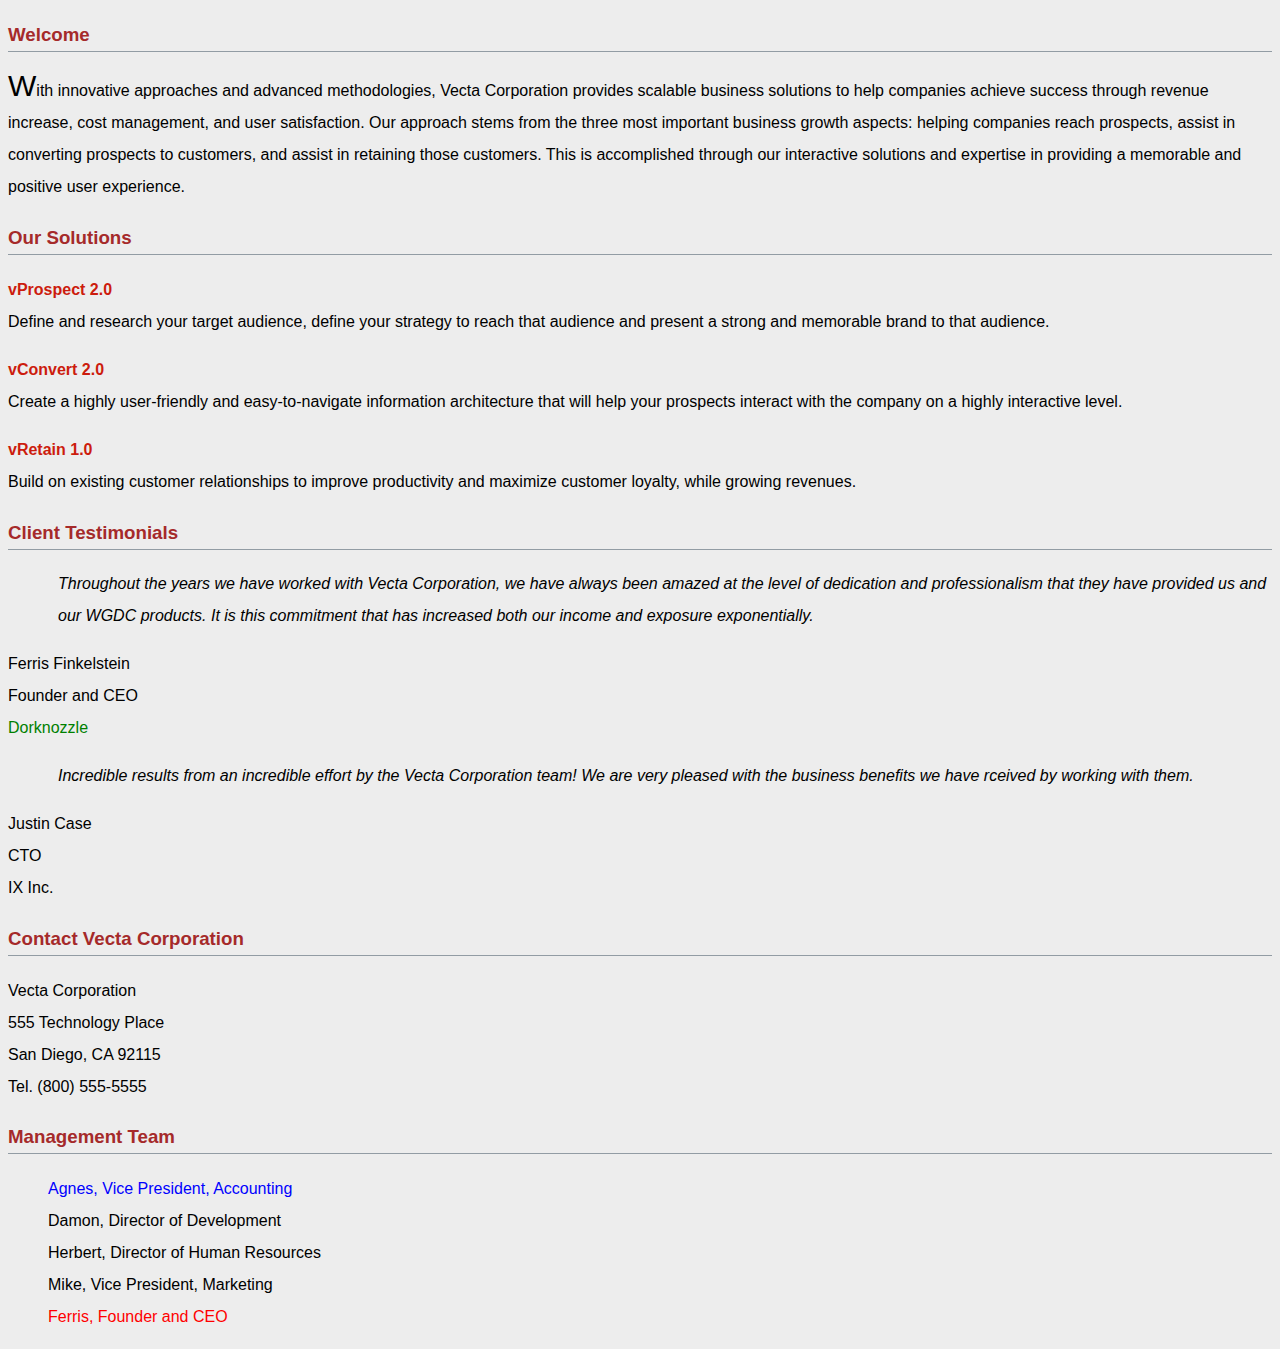
<file: Part1/index.html>
<!doctype html>
<html lang="en">
<head>
<meta charset="utf-8">
<title>Welcome to Vecta Corp.</title>
<link href="styles/styles.css" rel="stylesheet">
</head>

<body>
<h3>Welcome</h3>

<p>
    With innovative approaches and advanced methodologies, Vecta Corporation provides scalable business solutions to help companies achieve success through revenue increase, cost management, and user satisfaction. Our approach stems from the three most important business growth aspects: helping companies reach prospects, assist in converting prospects to customers, and assist in retaining those customers. This is accomplished through our interactive solutions and expertise in providing a memorable and positive user experience.
</p>

<h3>Our Solutions</h3>

<p class="solution">vProspect 2.0<br>
    Define and research your target audience, define your strategy to reach that audience and present a strong and memorable brand to that audience.
</p>

<p class="solution">vConvert 2.0<br>
    Create a highly user-friendly and easy-to-navigate information architecture that will help your prospects interact with the company on a highly interactive level.
</p>

<p class="solution">vRetain 1.0<br>
    Build on existing customer relationships to improve productivity and maximize customer loyalty, while growing revenues.
</p>

<h3>Client Testimonials</h3>

<p id="testimonial1">
    Throughout the years we have worked with Vecta Corporation, we have always been amazed at the level of dedication and professionalism that they have provided us and our WGDC products. It is this commitment that has increased both our income and exposure exponentially.
</p>
<p>
    Ferris Finkelstein<br>
    Founder and CEO<br>
    <a href="http://www.dorknozzle.com">Dorknozzle</a>
</p>

<p id="testimonial2">
    Incredible results from an incredible effort by the Vecta Corporation team! We are very pleased with the business benefits we have rceived by working with them.
</p>
<p>
    Justin Case<br>
    CTO<br>
    IX Inc.
</p>

<h3>Contact Vecta Corporation</h3>

<p>Vecta Corporation<br>
555 Technology Place<br>
San Diego, CA 92115<br>
Tel. (800) 555-5555</p>

<h3>Management Team</h3>

<ul>
    <li>Agnes, Vice President, Accounting</li>
    <li>Damon, Director of Development</li>
    <li>Herbert, Director of Human Resources</li>
    <li>Mike, Vice President, Marketing</li>
    <li>Ferris, Founder and CEO</li>
</ul>
</body>
</html>
</file>
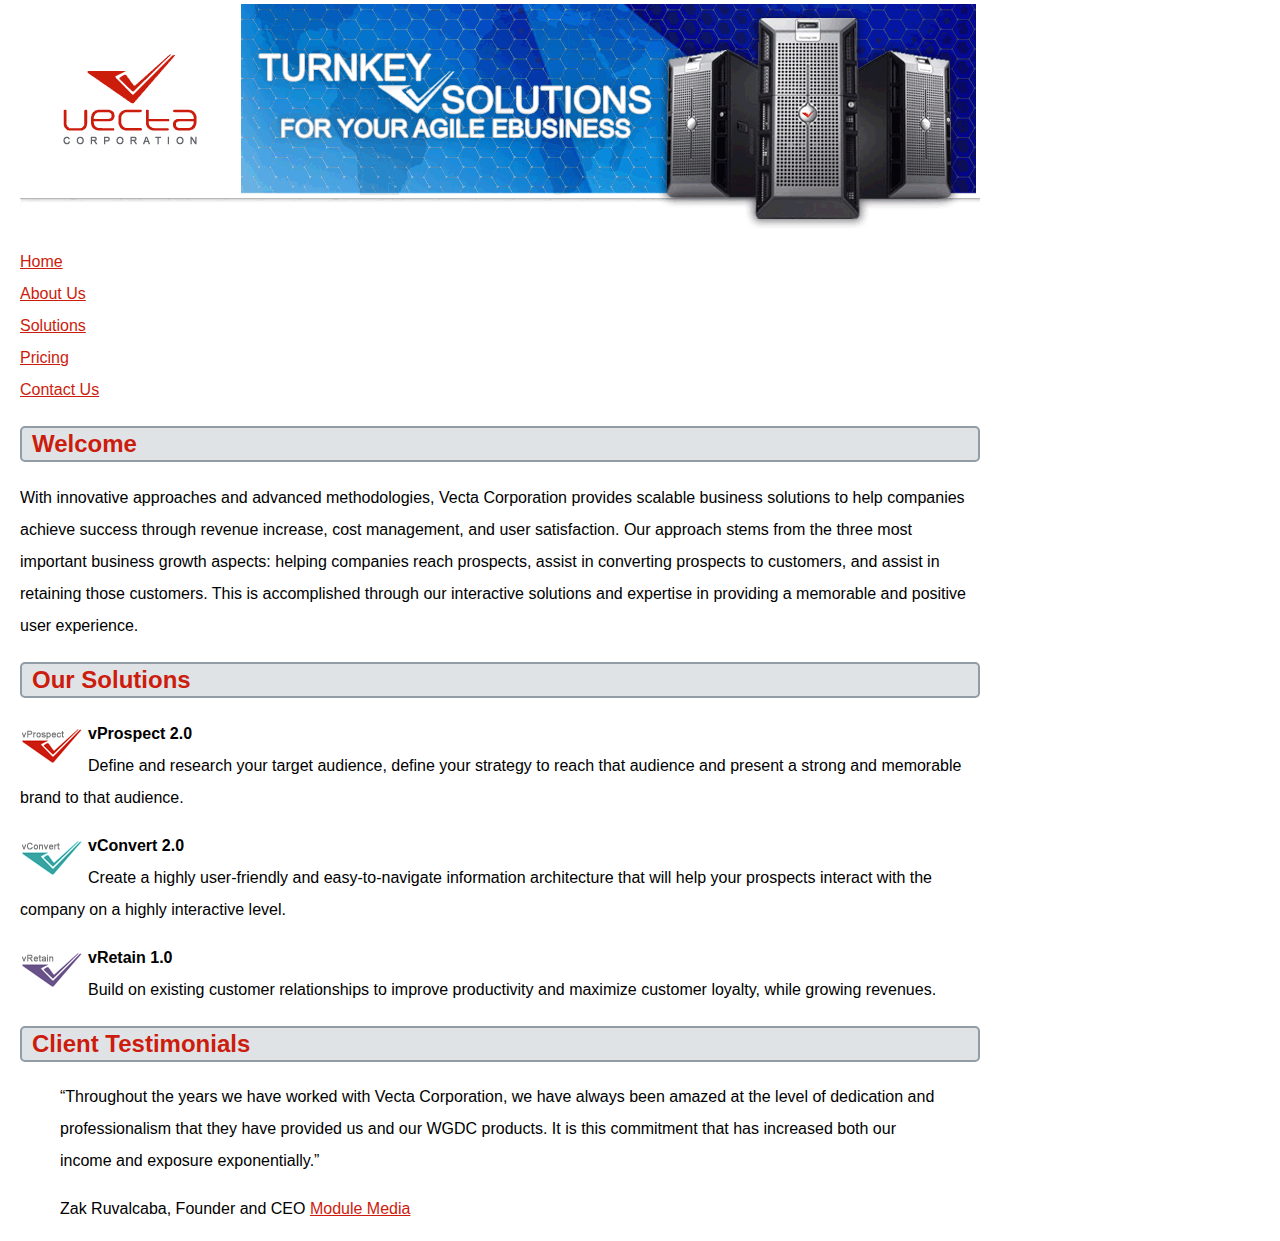
<file: Part2/vectacorp/index.html>
<!doctype html>
<html lang="en">
<head>
	<meta charset="utf-8">
    <title>Welcome to Vecta Corporation</title>
    <link href="styles/styles.css" rel = "stylesheet">
    <style>
        p:not(:first-of-type):first-line{
            font-weight: bold; 
        }
    </style>
</head>

<body>
<img src="images/header.gif" alt="">
<ul>
    <li><a href="index.html">Home</a></li>
    <li><a href="aboutus.html">About Us</a></li>
    <li><a href="solutions.html">Solutions</a></li>
    <li><a href="pricing.html">Pricing</a></li>
    <li><a href="contactus.html">Contact Us</a></li>
</ul>
<h2>Welcome</h2>
<p>
    With innovative approaches and advanced methodologies, Vecta Corporation provides scalable business solutions to help companies achieve success through revenue increase, cost management, and user satisfaction. Our approach stems from the three most important business growth aspects: helping companies reach prospects, assist in converting prospects to customers, and assist in retaining those customers. This is accomplished through our interactive solutions and expertise in providing a memorable and positive user experience.
</p>
<h2>Our Solutions</h2>
<p><img src="images/logo_vprospect.gif" width="63" height="36" alt=""> vProspect 2.0<br>
    Define and research your target audience, define your strategy to reach that audience and present a strong and memorable brand to that audience.
</p>
<p><img src="images/logo_vconvert.gif" width="63" height="36" alt=""> vConvert 2.0<br>
    Create a highly user-friendly and easy-to-navigate information architecture that will help your prospects interact with the company on a highly interactive level.
</p>
<p><img src="images/logo_vretain.gif" width="63" height="36" alt=""> vRetain 1.0<br>
    Build on existing customer relationships to improve productivity and maximize customer loyalty, while growing revenues.
</p>
<h2>Client Testimonials</h2>
<blockquote><q>Throughout the years we have worked with Vecta Corporation, we have always been amazed at the level of dedication and professionalism that they have provided us and our WGDC products. It is this commitment that has increased both our income and exposure exponentially.</q></blockquote>
<blockquote>Zak Ruvalcaba, Founder and CEO <a href="http://www.modulemedia.com" target="_blank">Module Media</a></blockquote>
</body>
</html>
</file>
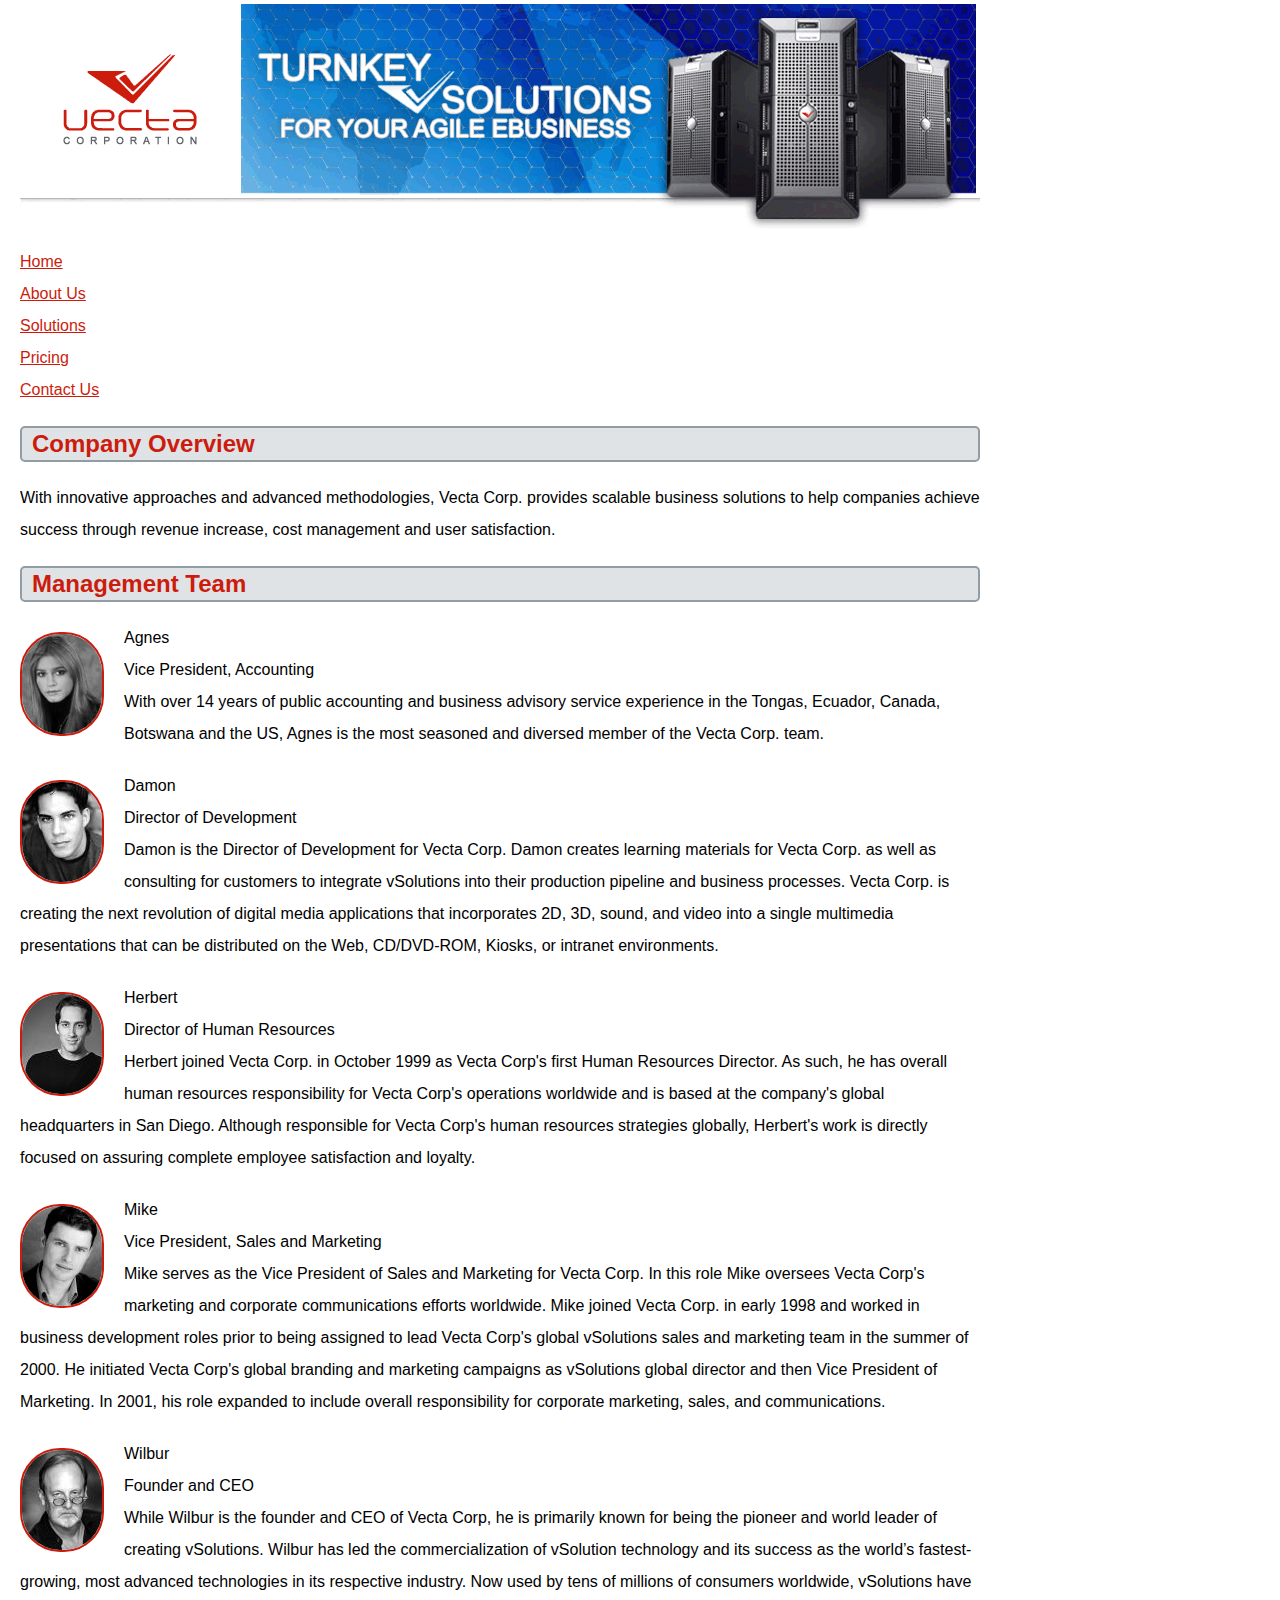
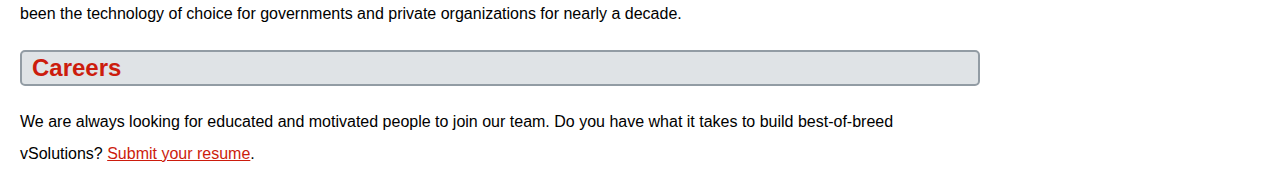
<file: Part2/vectacorp/aboutus.html>
<!doctype html>
<html lang="en">
<head>
	<meta charset="utf-8">
    <title>About Vecta Corporation</title>
    <link href="styles/styles.css" rel = "stylesheet">
</head>

<body>
<img src="images/header.gif" alt="">
<ul>
    <li><a href="index.html">Home</a></li>
    <li><a href="aboutus.html">About Us</a></li>
    <li><a href="solutions.html">Solutions</a></li>
    <li><a href="pricing.html">Pricing</a></li>
    <li><a href="contactus.html">Contact Us</a></li>
</ul>
<h2>Company Overview</h2>
<p>
    With innovative approaches and advanced methodologies, Vecta Corp. provides scalable business solutions to help companies achieve success through revenue increase, cost management and user satisfaction.
</p>
<h2>Management Team</h2>
    <section>
        <img src="images/head_agnes.gif" width="80" height="100" alt="Agnes"> Agnes<br>
        <p>Vice President, Accounting<br>
            With over 14 years of public accounting and business advisory service experience in the Tongas, Ecuador, Canada, Botswana and the US, Agnes is the most seasoned and diversed member of the Vecta Corp. team.
        </p>
    </section>
    <section>
        <img src="images/head_damon.gif" width="80" height="100" alt="Damon"> Damon<br>
        <p>Director of Development<br>
            Damon is the Director of Development for Vecta Corp. Damon creates learning materials for Vecta Corp. as well as consulting for customers to integrate vSolutions into their production pipeline and business processes. Vecta Corp. is creating the next revolution of digital media applications that incorporates 2D, 3D, sound, and video into a single multimedia presentations that can be distributed on the Web, CD/DVD-ROM, Kiosks, or intranet environments.
        </p>
    </section>
    <section>
        <img src="images/head_herbert.gif" width="80" height="100" alt=""> Herbert<br>
        <p>Director of Human Resources<br>
            Herbert joined Vecta Corp. in October 1999 as Vecta Corp's first Human Resources Director. As such, he has overall human resources responsibility for Vecta Corp's operations worldwide and is based at the company's global headquarters in San Diego. Although responsible for Vecta Corp's human resources strategies globally, Herbert's work is directly focused on assuring complete employee satisfaction and loyalty.
        </p>
    </section>
    <section>
        <img src="images/head_mike.gif" width="80" height="100" alt="Mike"> Mike<br>
        <p>Vice President, Sales and Marketing<br>
            Mike serves as the Vice President of Sales and Marketing for Vecta Corp. In this role Mike oversees Vecta Corp's marketing and corporate communications efforts worldwide. Mike joined Vecta Corp. in early 1998 and worked in business development roles prior to being assigned to lead Vecta Corp's global vSolutions sales and marketing team in the summer of 2000. He initiated Vecta Corp's global branding and marketing campaigns as vSolutions global director and then Vice President of Marketing. In 2001, his role expanded to include overall responsibility for corporate marketing, sales, and communications.
        </p>
    </section>
    <section>
        <img src="images/head_wilbur.gif" width="80" height="100" alt="Wilbur"> Wilbur<br>
        <p>Founder and CEO<br>
            While Wilbur is the founder and CEO of Vecta Corp, he is primarily known for being the pioneer and world leader of creating vSolutions. Wilbur has led the commercialization of vSolution technology and its success as the world’s fastest-growing, most advanced technologies in its respective industry. Now used by tens of millions of consumers worldwide, vSolutions have been the technology of choice for governments and private organizations for nearly a decade.
        </p>
    </section>
<h2>Careers</h2>
<p>
    We are always looking for educated and motivated people to join our team. Do you have what it takes to build best-of-breed vSolutions? <a href="mailto:hr@vectacorp.com?subject=MY RESUME&cc=herbert@vectacorp.com">Submit your resume</a>.
</p>
</body>
</html>
</file>
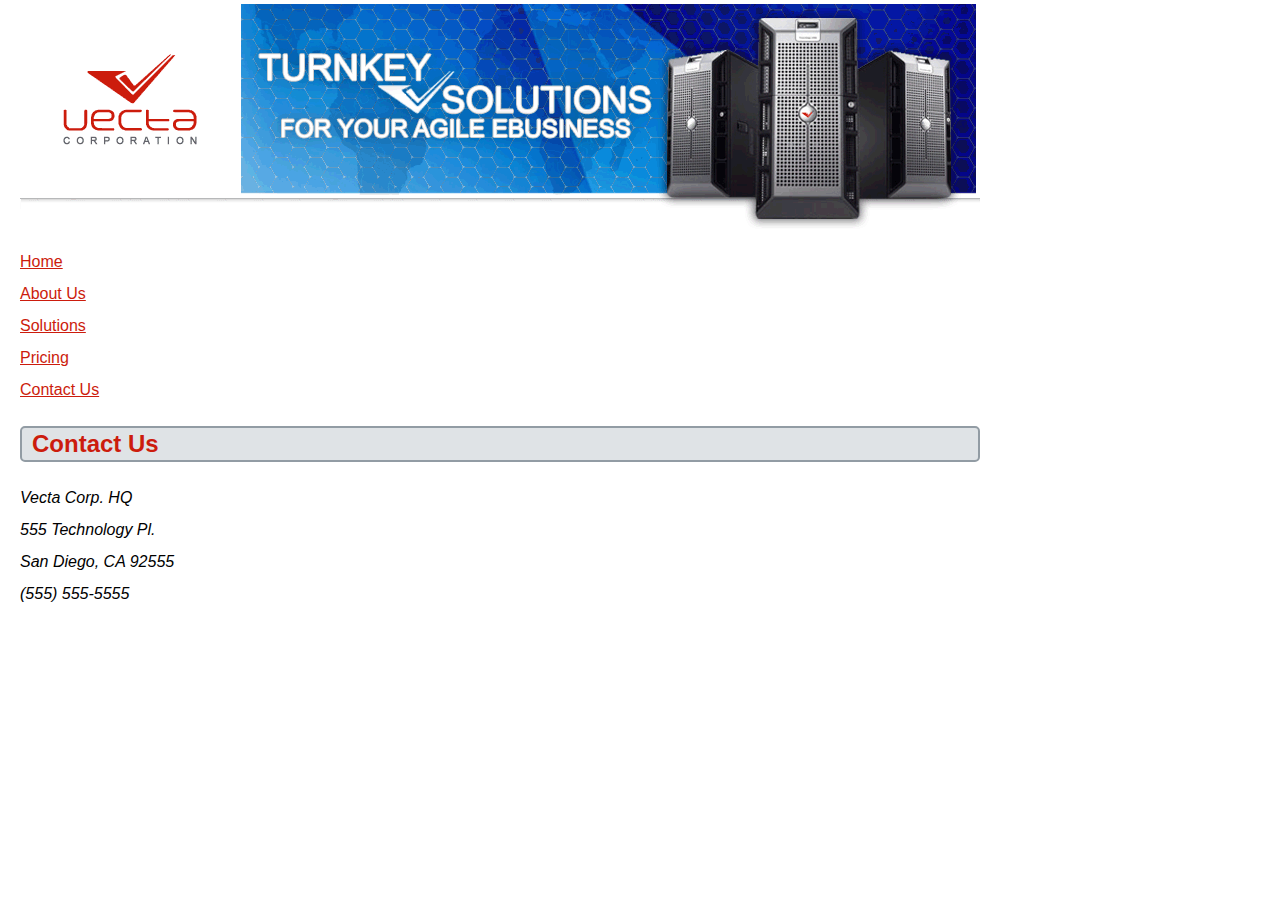
<file: Part2/vectacorp/contactus.html>
<!doctype html>
<html lang="en">
<head>
	<meta charset="utf-8">
    <title>Contact Vecta Corporation</title>
    <link href="styles/styles.css" rel = "stylesheet">
</head>

<body>
<img src="images/header.gif" alt="">
<ul>
    <li><a href="index.html">Home</a></li>
    <li><a href="aboutus.html">About Us</a></li>
    <li><a href="solutions.html">Solutions</a></li>
    <li><a href="pricing.html">Pricing</a></li>
    <li><a href="contactus.html">Contact Us</a></li>
</ul>
<h2>Contact Us</h2>
<address>
    Vecta Corp. HQ<br>
    555 Technology Pl.<br>
    San Diego, CA 92555<br>
    (555) 555-5555
</address>
</body>
</html>
</file>
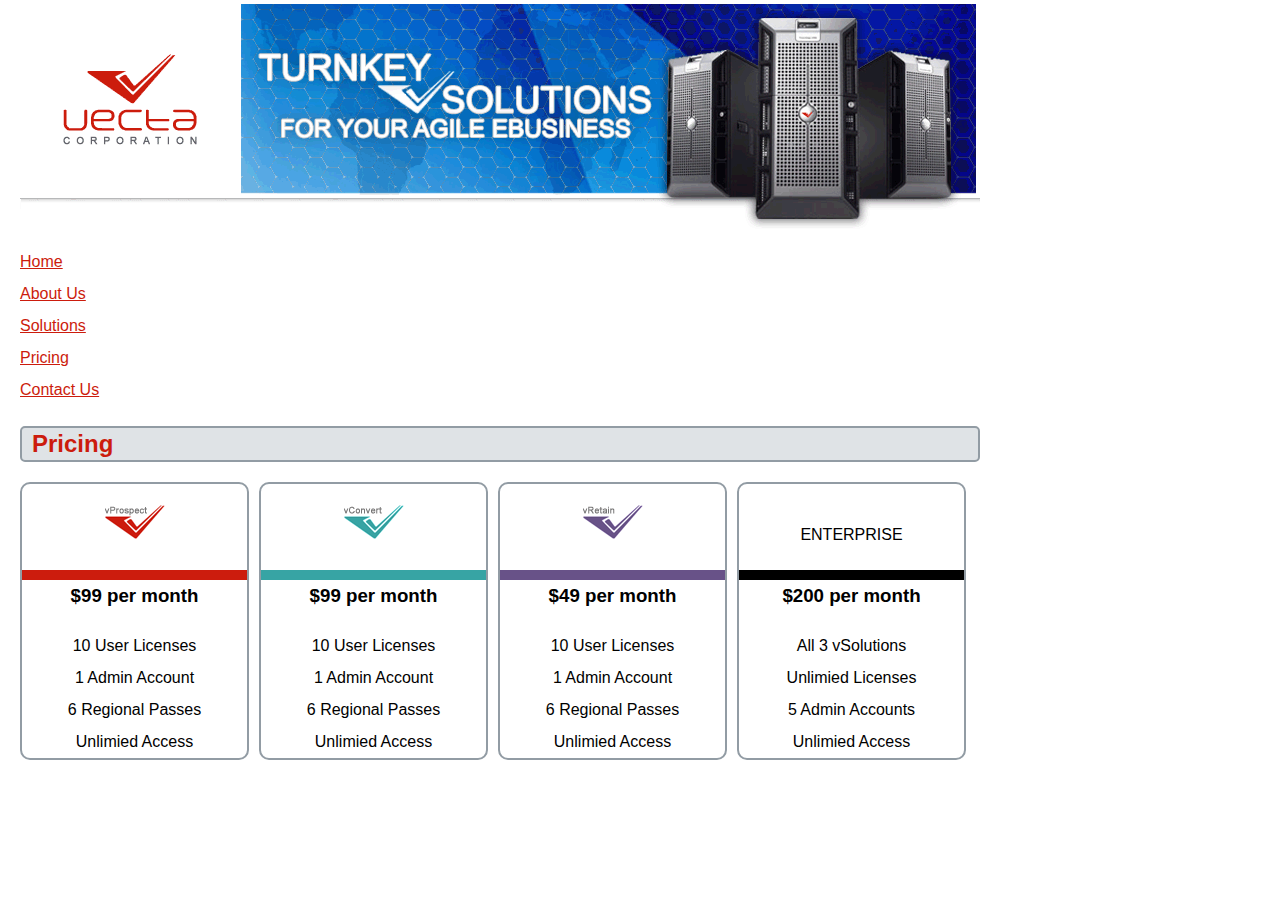
<file: Part2/vectacorp/pricing.html>
<!doctype html>
<html lang="en">
<head>
	<meta charset="utf-8">
    <title>Vecta Corporation Pricing Guide</title>
    <link href="styles/styles.css" rel = "stylesheet">
</head>

<body>
<img src="images/header.gif" alt="">
<ul>
    <li><a href="index.html">Home</a></li>
    <li><a href="aboutus.html">About Us</a></li>
    <li><a href="solutions.html">Solutions</a></li>
    <li><a href="pricing.html">Pricing</a></li>
    <li><a href="contactus.html">Contact Us</a></li>
</ul>
<h2>Pricing</h2>
<section class="pricing">
    <div>
        <img src="images/logo_vprospect.gif" width="63" height="36" alt="vProspect 2.0">
        <h3>$99 per month</h3>
        <p>10 User Licenses<br>
        1 Admin Account<br>
        6 Regional Passes<br>
        Unlimied Access</p>
    </div>
    <div>
        <img src="images/logo_vconvert.gif" width="63" height="36" alt="vConvert 2.0">
        <h3>$99 per month</h3>
        <p>10 User Licenses<br>
        1 Admin Account<br>
        6 Regional Passes<br>
        Unlimied Access</p>
    </div>
    <div>
        <img src="images/logo_vretain.gif" width="63" height="36" alt="vRetain 1.0">
        <h3>$49 per month</h3>
        <p>10 User Licenses<br>
        1 Admin Account<br>
        6 Regional Passes<br>
        Unlimied Access</p>
    </div>
    <div>
        ENTERPRISE
        <h3>$200 per month</h3>
        <p>All 3 vSolutions<br>
        Unlimied Licenses<br>
        5 Admin Accounts<br>
        Unlimied Access</p>
    </div>
</section>
</body>
</html>
</file>
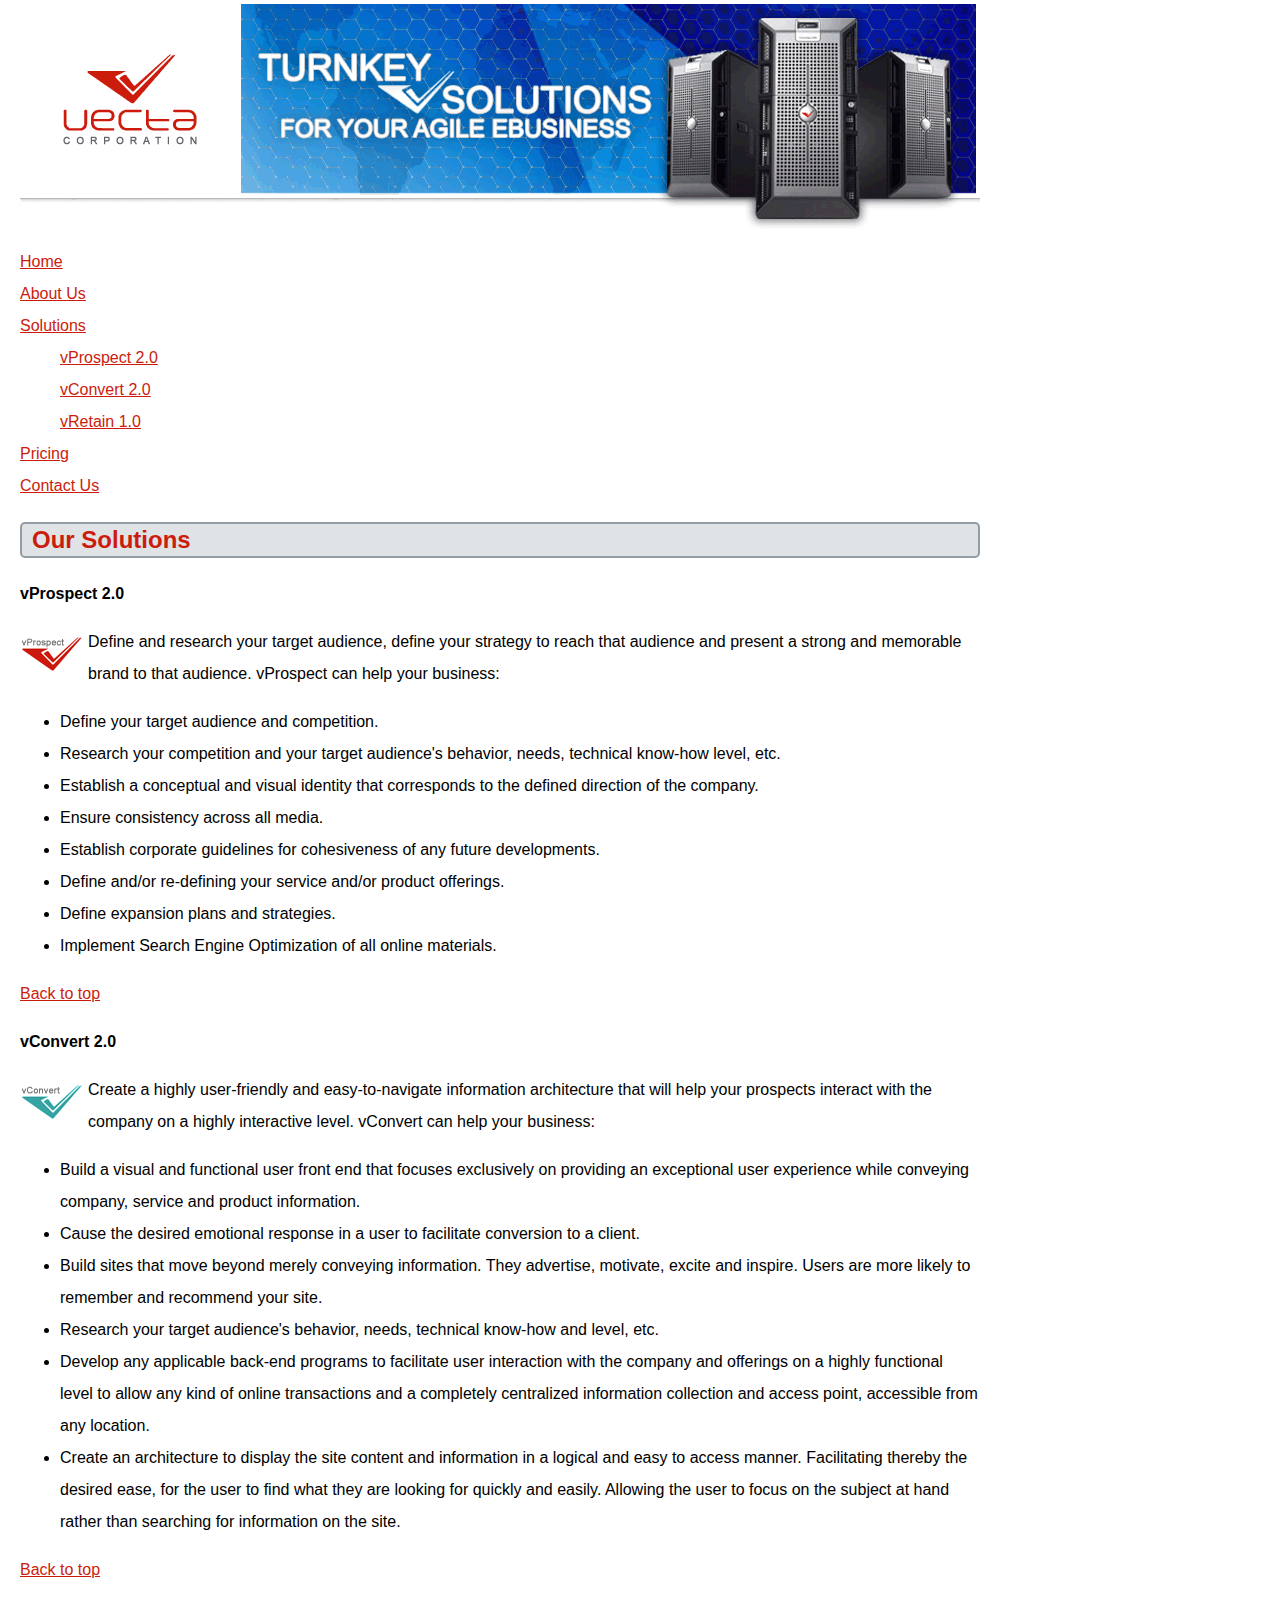
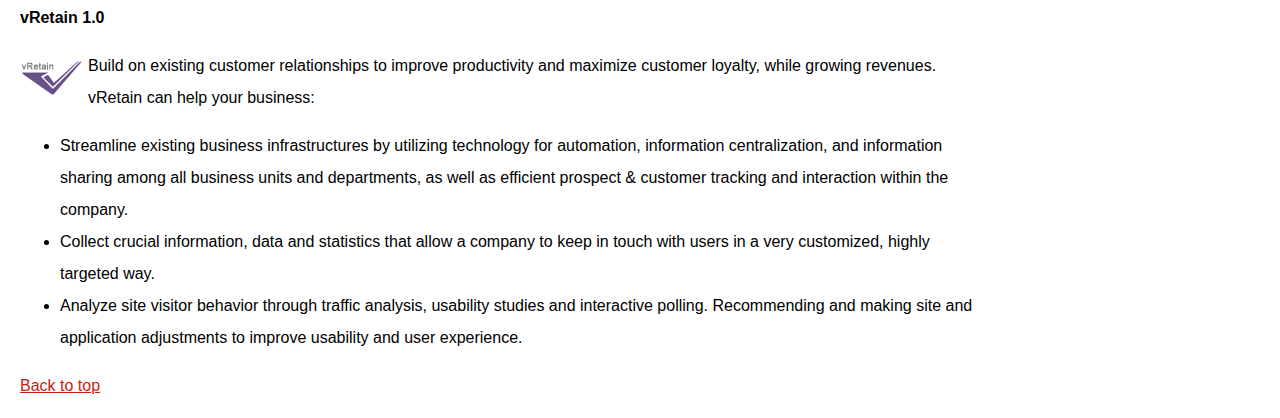
<file: Part2/vectacorp/solutions.html>
<!doctype html>
<html lang="en">
<head>
	<meta charset="utf-8">
    <title>Vecta Corporation's Products and Solutions</title>
    <link href="styles/styles.css" rel = "stylesheet">
</head>

<body>
<img src="images/header.gif" alt="">
<ul>
    <li><a href="index.html">Home</a></li>
    <li><a href="aboutus.html">About Us</a></li>
    <li><a href="solutions.html">Solutions</a>
        <ul>
            <li><a href="#vprospect">vProspect 2.0</a></li>
            <li><a href="#vconvert">vConvert 2.0</a></li>
            <li><a href="#vretain">vRetain 1.0</a></li>
        </ul>
    </li>
    <li><a href="pricing.html">Pricing</a></li>
    <li><a href="contactus.html">Contact Us</a></li>
</ul>
<h2 id="top">Our Solutions</h2>
<p id="vprospect">vProspect 2.0</p>
<p><img src="images/logo_vprospect.gif" width="63" height="36" alt=""></p>
<p>
    Define and research your target audience, define your strategy to reach that audience and present a strong and memorable brand to that audience. vProspect can help your business:
</p>
<ul>
    <li>Define your target audience and competition.</li>
    <li>Research your competition and your target audience's behavior, needs, technical know-how level, etc.</li>
    <li>Establish a conceptual and visual identity that corresponds to the defined direction of the company.</li>
    <li>Ensure consistency across all media.</li>
    <li>Establish corporate guidelines for cohesiveness of any future developments.</li>
    <li>Define and/or re-defining your service and/or product offerings.</li>
    <li>Define expansion plans and strategies.</li>
    <li>Implement Search Engine Optimization of all online materials.</li>
</ul>
<p><a href="#top">Back to top</a></p>
<p id="vconvert">vConvert 2.0</p>
<p><img src="images/logo_vconvert.gif" width="63" height="36" alt=""></p>
<p>
    Create a highly user-friendly and easy-to-navigate information architecture that will help your prospects interact with the company on a highly interactive level. vConvert can help your business:
</p>
<ul>
    <li>Build a visual and functional user front end that focuses exclusively on providing an exceptional user experience while conveying company, service and product information.</li>
    <li>Cause the desired emotional response in a user to facilitate conversion to a client.</li>
    <li>Build sites that move beyond merely conveying information. They advertise, motivate, excite and inspire. Users are more likely to remember and recommend your site.</li>
    <li>Research your target audience's behavior, needs, technical know-how and level, etc.</li>
    <li>Develop any applicable back-end programs to facilitate user interaction with the company and offerings on a highly functional level to allow any kind of online transactions and a completely centralized information collection and access point, accessible from any location.</li>
    <li>Create an architecture to display the site content and information in a logical and easy to access manner. Facilitating thereby the desired ease, for the user to find what they are looking for quickly and easily. Allowing the user to focus on the subject at hand rather than searching for information on the site.</li>
</ul>
<p><a href="#top">Back to top</a></p>
<p id="vretain">vRetain 1.0</p>
<p><img src="images/logo_vretain.gif" width="63" height="36" alt=""></p>
<p>
    Build on existing customer relationships to improve productivity and maximize customer loyalty, while growing revenues. vRetain can help your business:
</p>
<ul>
    <li>Streamline existing business infrastructures by utilizing technology for automation, information centralization, and information sharing among all business units and departments, as well as efficient prospect &amp; customer tracking and interaction within the company. </li>
    <li>Collect crucial information, data and statistics that allow a company to keep in touch with users in a very customized, highly targeted way.</li>
    <li>Analyze site visitor behavior through traffic analysis, usability studies and interactive polling. Recommending and making site and application adjustments to improve usability and user experience.</li>
</ul>
<p><a href="#top">Back to top</a></p>
</body>
</html>
</file>
<file: Part1/styles/styles.css>
body{
    font-family: Arial, Helvetica, sans-serif;
    font-size: 1em;
    line-height: 2em;
    background-color: #EDEDED;
}

h3{
    color: brown;
    border-bottom: 1px solid;
    border-color: #929CA4;
}

p:first-of-type::first-letter{
    font-size: 30px;
}

.solution::first-line{
    color: #CC1C0D;
    font-weight: bold;
}

#testimonial1, #testimonial2{
    font-style: italic;
    margin-left: 50px;
}

a[href^="http"]:active{
    background-color: yellow;
    text-decoration: none;
}

a[href^="http"]:visited{
    color: blue;
    text-decoration: solid;
}

a[href^="http"]:link{
    color: green;
    text-decoration: transparent;
}

a[href^="http"]:hover{
    color: orange;
    text-decoration: line-through;
}

ul{
    list-style-type: none;
}

li:first-child{
    color: blue;
}

li:last-child{
    color: red;
}
</file>
<file: Part2/vectacorp/styles/styles.css>
body{
    width:960px;
    margin-left:20px; 
    margin-top: 0px; 
    margin-right: 0px; 
    margin-bottom: 0px;
    font-family: Arial, Helvetica, sans-serif;
    font-size: 1em;
    line-height: 2em;
}

a:link, a:visited{
    color:#CC1C0D;
}

h2{
    color:#CC1C0D; 
    border: 2px solid #929CA4; 
    background-color:#DFE3E6; 
    border-radius: 5px;
    padding-left: 10px;
}

p > img{
    float: left; 
    margin-right: 5px; 
    margin-top: 10px;
}

section > img{
    float: left; 
    margin-right: 5px; 
    margin-top: 10px;
    border-radius: 40px; 
    border: 2px solid #CC1C0D;
    margin: 10px 20px 0px 0px;
}

section p{
    display :inline;
}

section{
    margin-top: 20px;
}

ul ul {
    margin-left: 40px;
}
  
ul:first-of-type {
    list-style-type: none;
    padding: 0;
    margin-top: 0;
}

#vprospect, #vconvert, #vretain{
    font-weight: bold;
} 

section > div{
    float: left;
    border: 2px solid #929CA4; border-radius: 10px;
    margin-right: 10px;
    width: 225px;
    text-align: center;
    padding-top: 20px;
    margin-bottom: 20px;
}

.pricing > div:nth-of-type(1) > h3{
    border-top: 10px solid #CC1C0D;
}

.pricing > div:nth-of-type(2) > h3{
    border-top: 10px solid #37A4A4;
}

.pricing > div:nth-of-type(3) > h3{
    border-top: 10px solid #685288;
}

.pricing > div:nth-of-type(4) > h3{
    border-top: 10px solid #000000;
}

.pricing > div:nth-of-type(4){
    padding-top: 35px;
}
</file>
